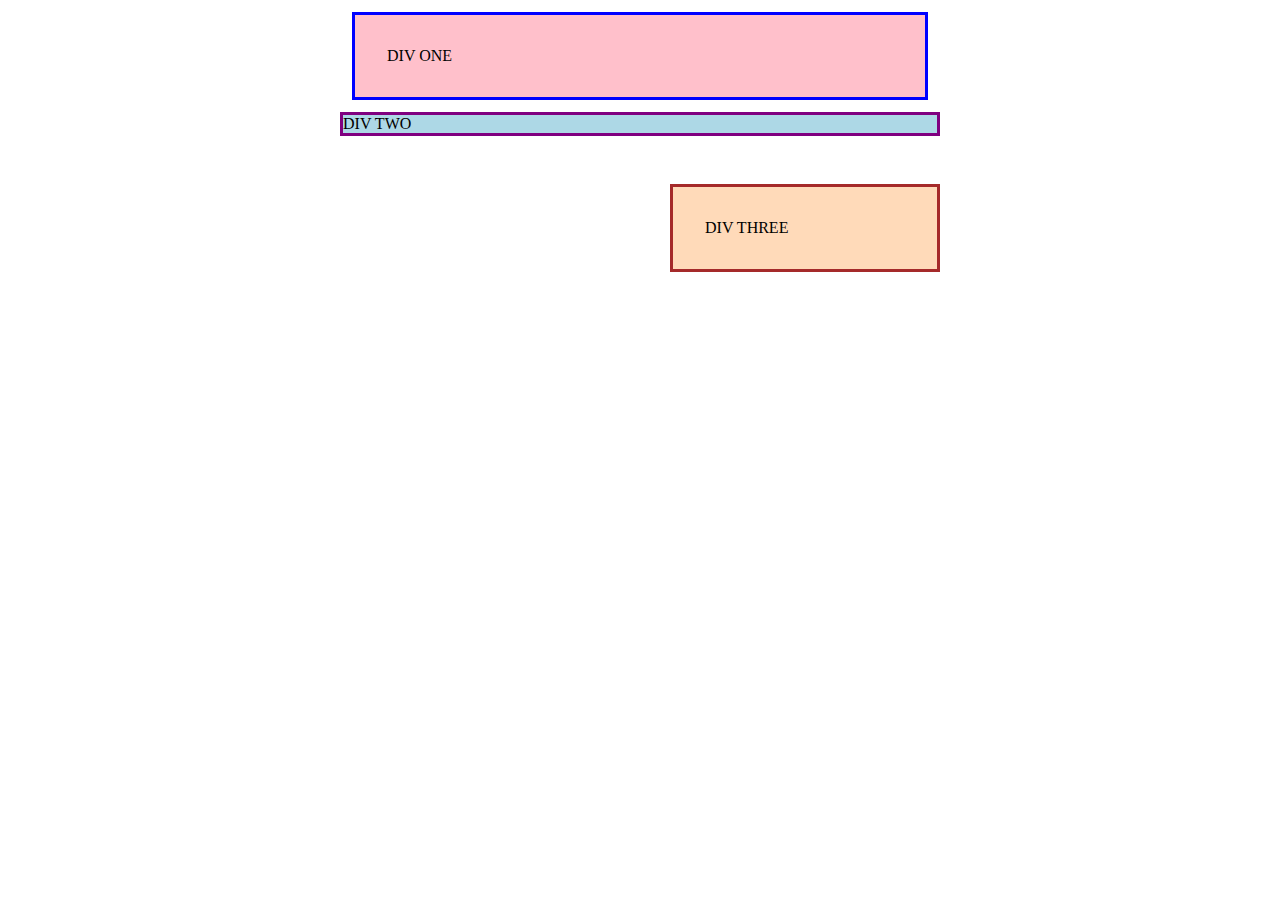
<file: foundations/block-and-inline/01-margin-and-padding-1/index.html>
<!DOCTYPE html>
<html lang="en">

<head>
  <meta charset="UTF-8">
  <meta http-equiv="X-UA-Compatible" content="IE=edge">
  <meta name="viewport" content="width=device-width, initial-scale=1.0">
  <title>Margin and Padding exercise</title>
  <link rel="stylesheet" href="style.css">
</head>

<body>
  <div class="one">
    DIV ONE
  </div>
  <div class="two">
    DIV TWO
  </div>
  <div class="three">
    DIV THREE
  </div>
</body>

</html>
</file>
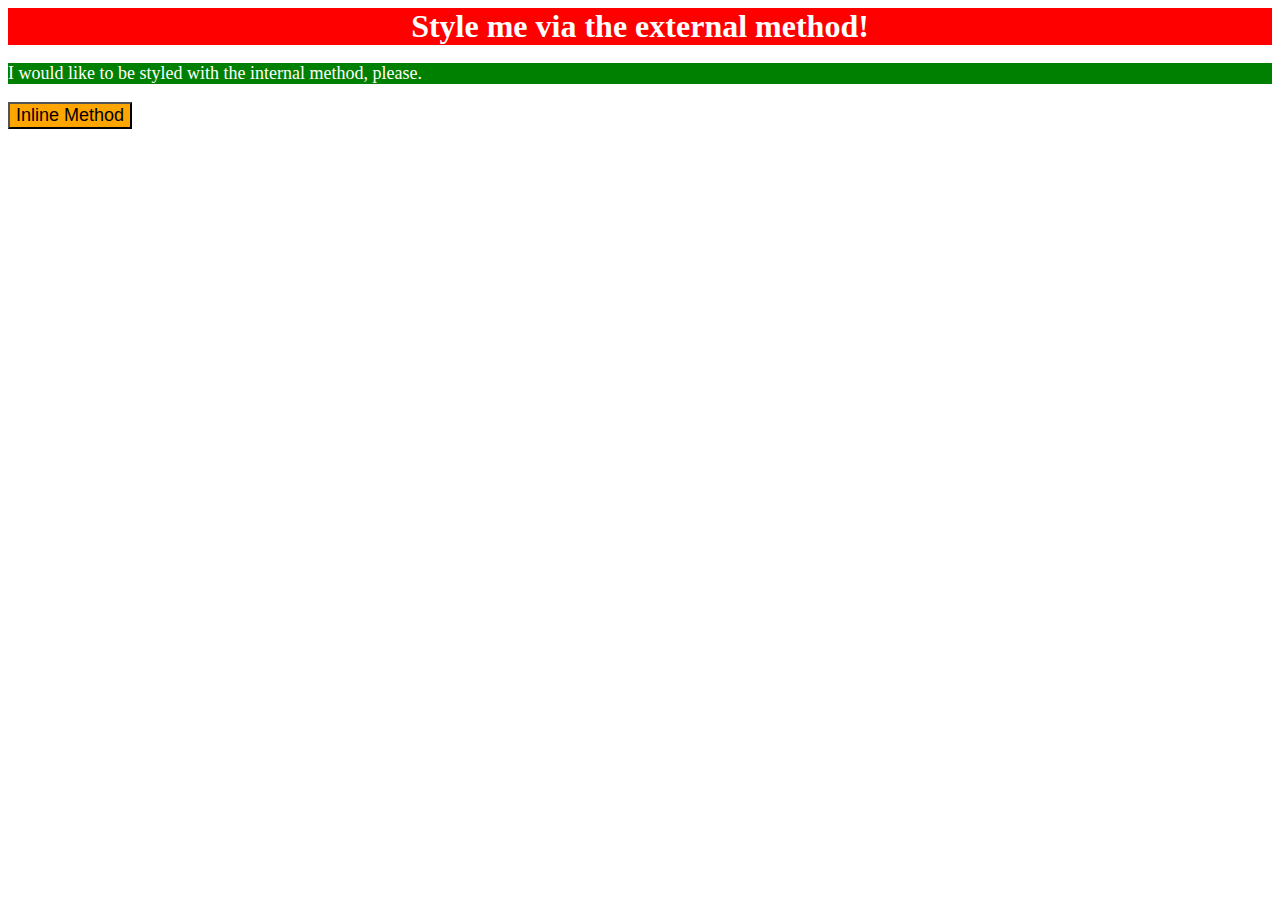
<file: foundations/intro-to-css/01-css-methods/index.html>
<!DOCTYPE html>
<html lang="en">
  <head>
    <meta charset="UTF-8">
    <meta http-equiv="X-UA-Compatible" content="IE=edge">
    <meta name="viewport" content="width=device-width, initial-scale=1.0">
    <title>Methods for Adding CSS</title>
    <link rel="stylesheet" href="style.css">
    <style>
      p{
  background-color: green;
  color: white;
  font-size: 18px;
}
    </style>
  </head>
  <body>
    <div>Style me via the external method!</div>
    <p>I would like to be styled with the internal method, please.</p>
    <button style="background-color: orange; font-size: 18px;">Inline Method</button>
  </body>
</html>
</file>
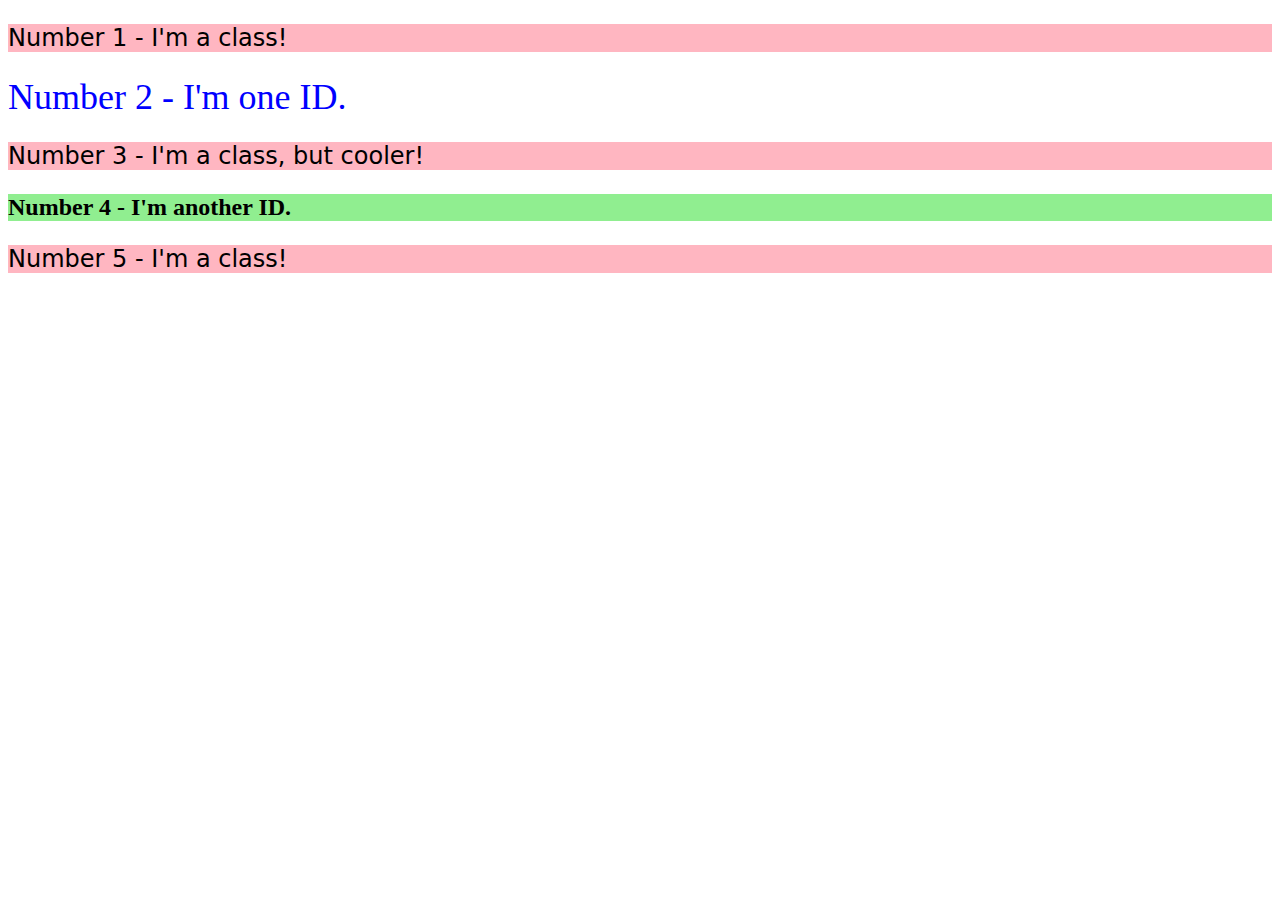
<file: foundations/intro-to-css/02-class-id-selectors/index.html>
<!DOCTYPE html>
<html lang="en">
  <head>
    <meta charset="UTF-8">
    <meta http-equiv="X-UA-Compatible" content="IE=edge">
    <meta name="viewport" content="width=device-width, initial-scale=1.0">
    <title>Class and ID Selectors</title>
    <link rel="stylesheet" href="style.css">
  </head>
  <body>
    <p class="odd-number">Number 1 - I'm a class!</p>
    <div id="number-2">Number 2 - I'm one ID.</div>
    <p class="odd-number">Number 3 - I'm a class, but cooler!</p>
    <div id="number-4">Number 4 - I'm another ID.</div>
    <p class="odd-number">Number 5 - I'm a class!</p>
  </body>
</html>
</file>
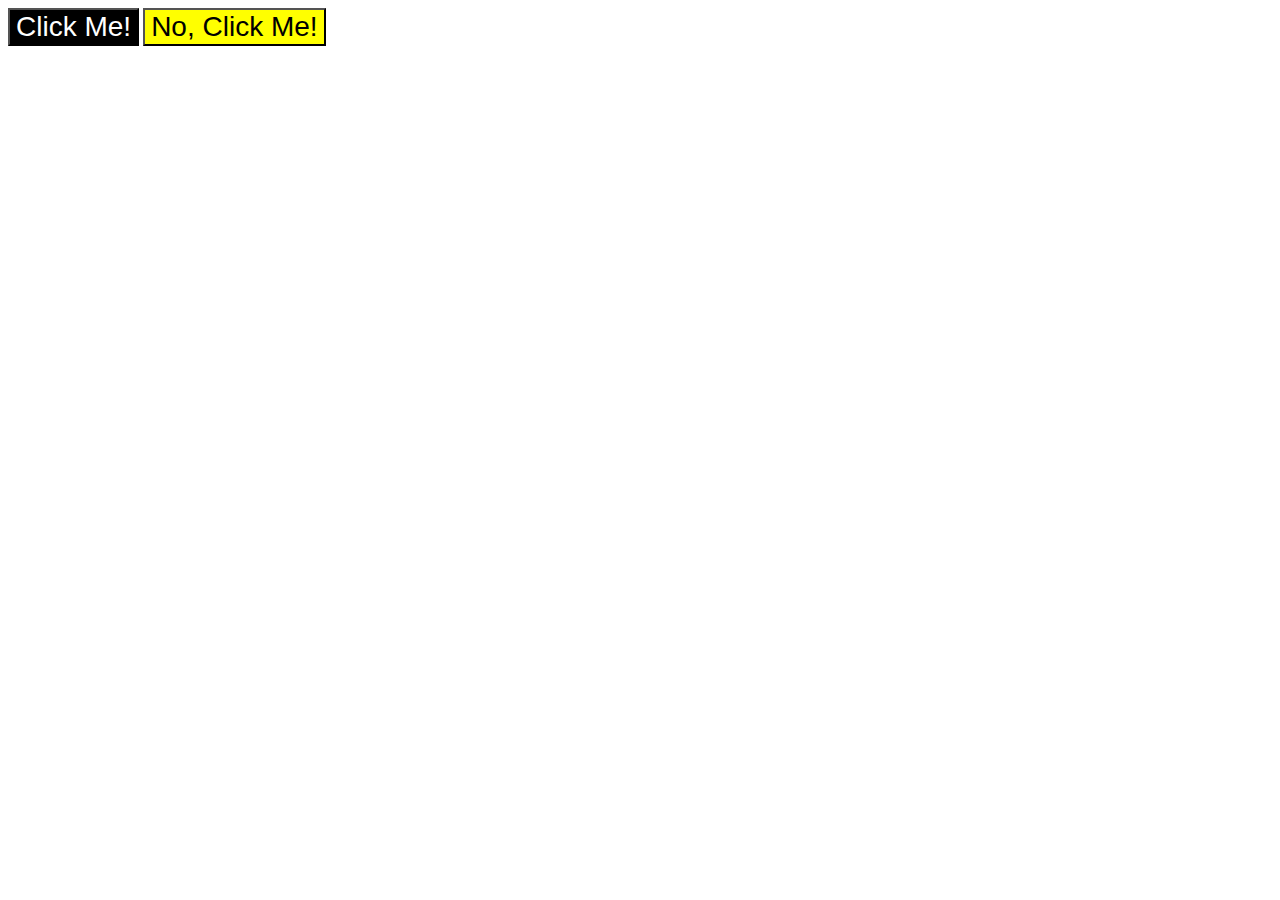
<file: foundations/intro-to-css/03-grouping-selectors/index.html>
<!DOCTYPE html>
<html lang="en">
  <head>
    <meta charset="UTF-8">
    <meta http-equiv="X-UA-Compatible" content="IE=edge">
    <meta name="viewport" content="width=device-width, initial-scale=1.0">
    <title>Grouping Selectors</title>
    <link rel="stylesheet" href="style.css">
  </head>
  <body>
    <button id="first-button" class="button">Click Me!</button>
    <button id="second-button" class="button">No, Click Me!</button>
  </body>
</html>
</file>
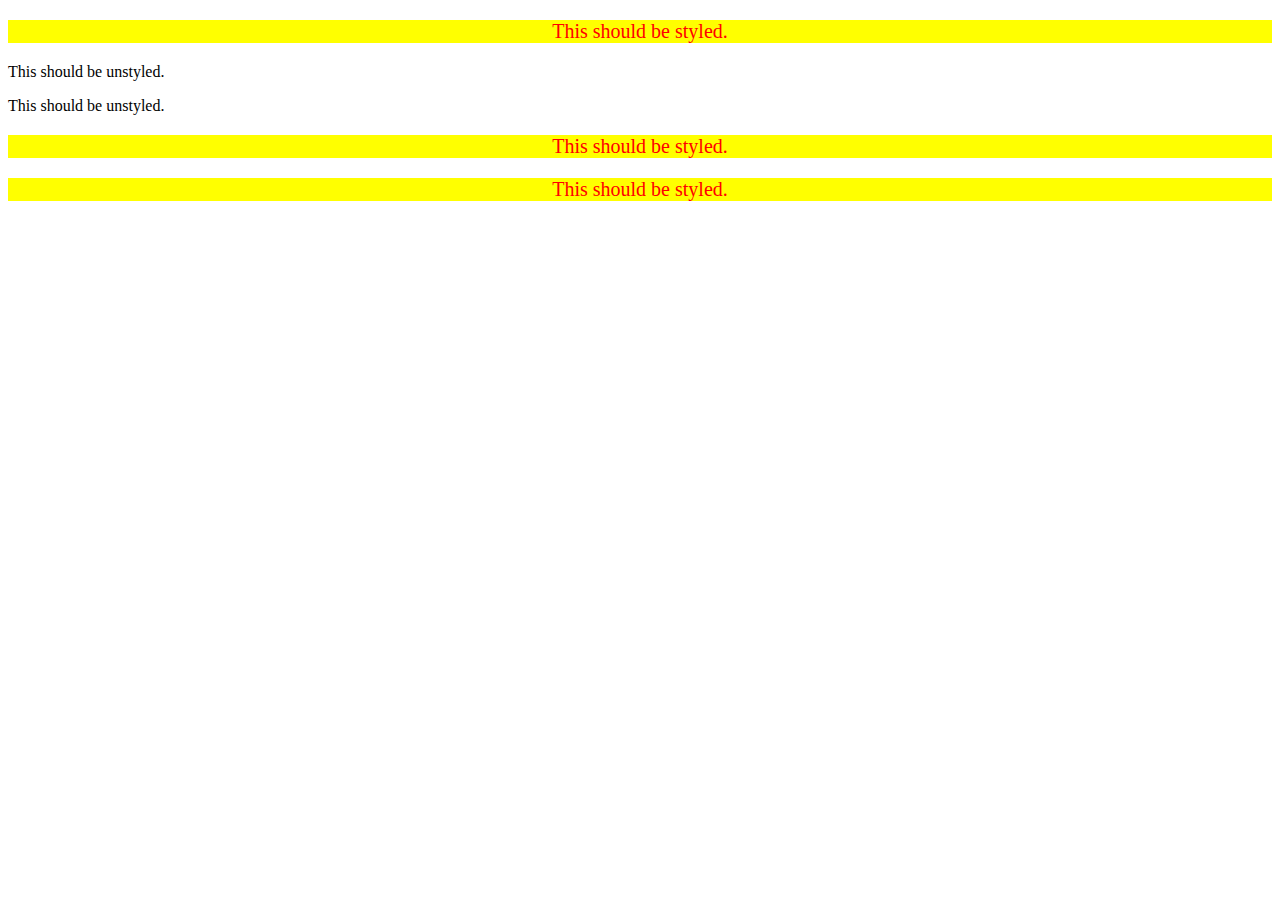
<file: foundations/intro-to-css/05-descendant-combinator/index.html>
<!DOCTYPE html>
<html lang="en">
  <head>
    <meta charset="UTF-8">
    <meta http-equiv="X-UA-Compatible" content="IE=edge">
    <meta name="viewport" content="width=device-width, initial-scale=1.0">
    <title>Descendant Combinator</title>
    <link rel="stylesheet" href="style.css">
  </head>
  <body>
    <div class="container">
      <p class="text">This should be styled.</p>
    </div>
    <p class="text">This should be unstyled.</p>
    <p class="text">This should be unstyled.</p>
    <div class="container">
      <p class="text">This should be styled.</p>
      <p class="text">This should be styled.</p>
    </div>
  </body>
</html>
</file>
<file: foundations/block-and-inline/01-margin-and-padding-1/style.css>
body {
  max-width: 600px;
  margin: 0 auto;
}

.one {
  background: pink;
  border: 3px solid blue;
  /* CHANGE ME */
  padding: 32px;
  margin: 12px;
}

.two {
  background: lightblue;
  border: 3px solid purple;
  /* CHANGE ME */
  margin-bottom: 48px;
}

.three {
  background: peachpuff;
  border: 3px solid brown;
  width: 200px;
  /* CHANGE ME */
  padding: 32px;
  margin-left: 0px;
  margin-left: auto;

}
</file>
<file: foundations/intro-to-css/01-css-methods/style.css>
div{
  background-color: red;
  color: white;
  font-size: 32px;
  text-align: center;
  font-weight: bold;
}
</file>
<file: foundations/intro-to-css/02-class-id-selectors/style.css>
.odd-number{
  background-color: #FFB6C1;
  font-family: 'verdana', 'DejaVu Sans' , sans-serif;
  font-size: 24px;
}

#number-2{
  color: blue;
  font-size: 36px;
}

#number-4{
  background-color: #90EE90;
  font-size: 24px;
  font-weight: bold;
}
</file>
<file: foundations/intro-to-css/03-grouping-selectors/style.css>
#first-button{
  background-color: black;
  color:white;
}

#second-button{
  background-color: yellow;
}

.button{
  font-size: 28px;
  font-family: 'Helvetica','Times New Roman' , sans-serif;
}
</file>
<file: foundations/intro-to-css/05-descendant-combinator/style.css>
.container .text{
  background-color: yellow;
  color: red;
  font-size: 20px;
  text-align: center;
}
</file>
